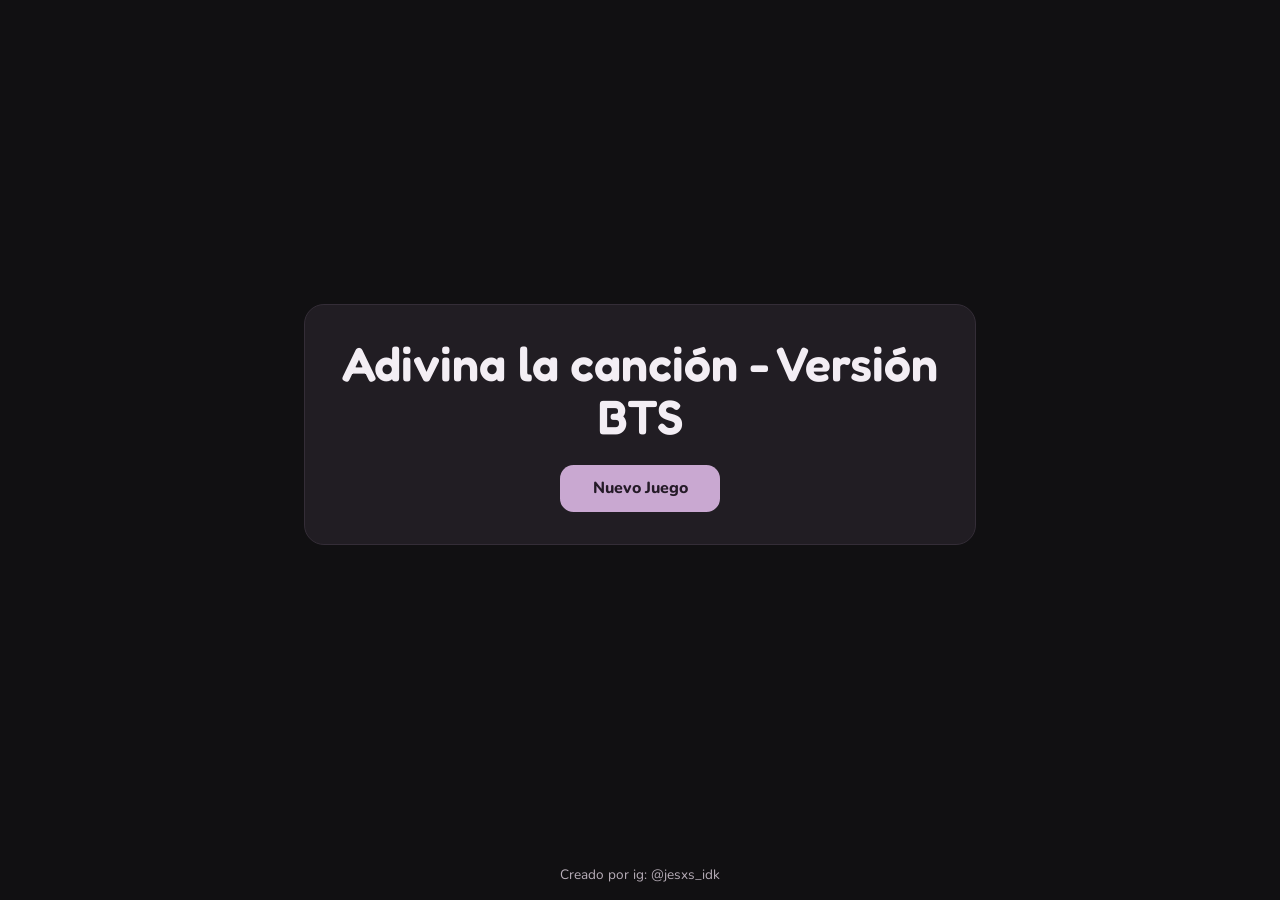
<file: index.html>
<!DOCTYPE html>
<html lang="es">
<head>
    <meta charset="UTF-8">
    <meta name="viewport" content="width=device-width, initial-scale=1.0">
    <title>Adivina la canción - BTS</title>

    <link rel="preconnect" href="https://fonts.googleapis.com">
    <link rel="preconnect" href="https://fonts.gstatic.com" crossorigin>
    <link href="https://fonts.googleapis.com/css2?family=Fredoka:wght@400;500;600&family=Nunito:wght@400;600;700;800&display=swap" rel="stylesheet">

    
    <link rel="stylesheet" href="css/style.css">
    <link rel="stylesheet" href="css/index.css">
</head>
<body>
    <!-- voy a crear pues una web para poner canciones al azar de Bts de un arreglo con su imagen y texto un botón para ponerlas al azar y guardar puntuaciones haciendo un nuevo juego, aquí la pestaña de registrar los jugadores y allá la de jugar y ahí al final la tabla de puntuaciones -->
    <main>
        <section class="info-general">
            <h1>Adivina la canción - Versión BTS</h1>
            <button id="crear-juego">Nuevo Juego</button>
        </section>

        <section class="formulario-cantidad-espacio" id="formulario-cantidad-espacio">
            <form action="" id="cantidad-jugadores">
                <input type="number" name="cantidad" placeholder="Numero de jugadores">
                <input type="submit" value="Confirmar">
            </form>
        </section>

        <section class="formulario-jugadores-espacio" id="formulario-jugadores-espacio">
            <form action="" id="formulario-jugadores">
            </form>
        </section>
    </main>

    <footer>
        Creado por ig: @jesxs_idk
    </footer>


    <script src="js/index.js"></script>
</body>
</html>
</file>
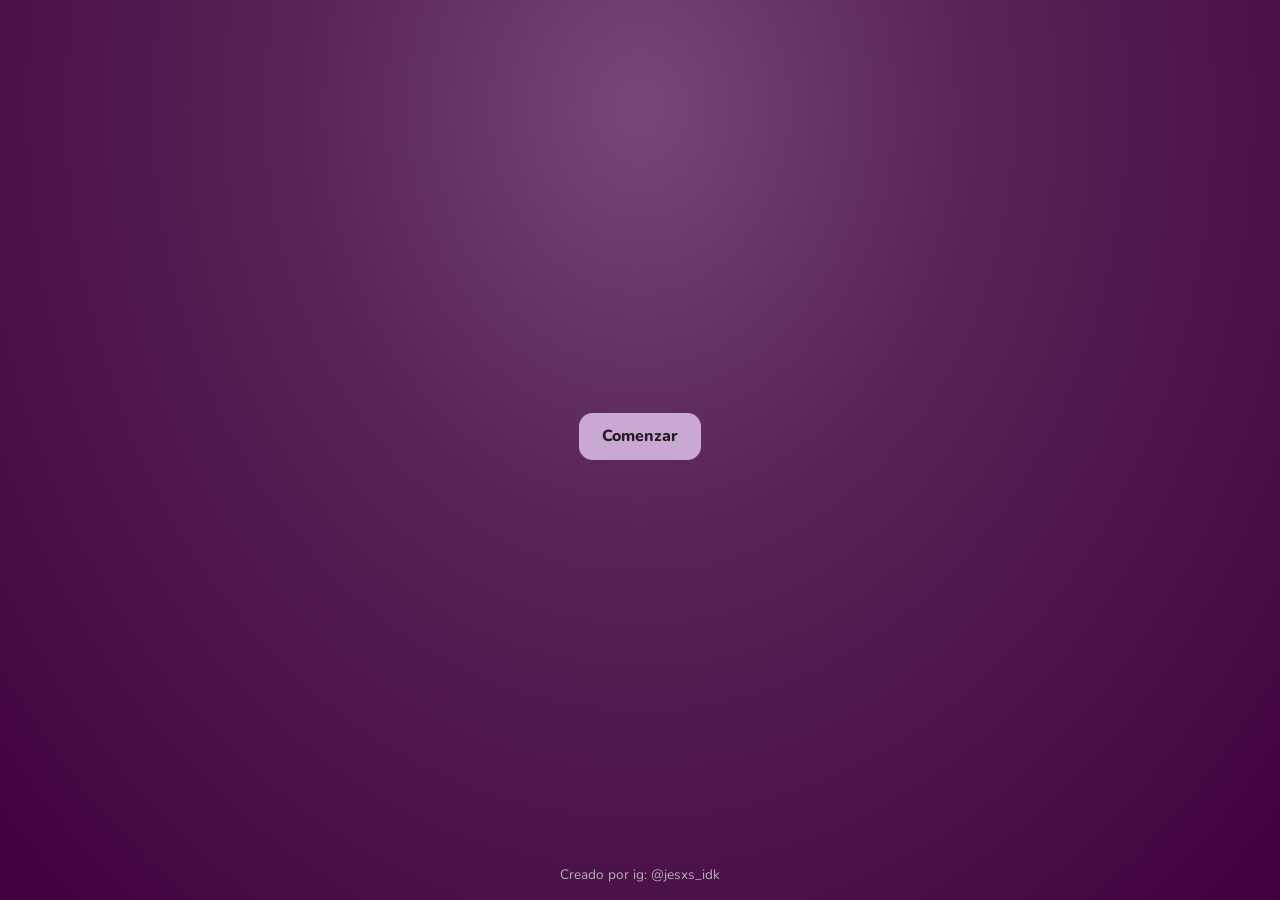
<file: html/jugar.html>
<!DOCTYPE html>
<html lang="es">
<head>
    <meta charset="UTF-8">
    <meta name="viewport" content="width=device-width, initial-scale=1.0">
    <title>Jugar en equipo</title>

    <link rel="preconnect" href="https://fonts.googleapis.com">
    <link rel="preconnect" href="https://fonts.gstatic.com" crossorigin>
    <link href="https://fonts.googleapis.com/css2?family=Fredoka:wght@400;500;600&family=Nunito:wght@400;600;700;800&display=swap" rel="stylesheet">
    <link rel="stylesheet" href="../css/style.css">
    <link rel="stylesheet" href="../css/jugar.css">
</head>
<body>
    <section class="seccionInicio" id="seccionInicio">
        <h2 id="bienvenida-jugador"></h2>
        <button id="comenzarPreguntas">Comenzar</button>
    </section>

    <section class="preguntas" id="preguntas">

        
        <div class="horizontal">
            <button id="noPunto" class="boton-pregunta">Incorrecto</button>
            <button id="punto" class="boton-pregunta">Correcto</button>
        </div>
        <p>Puntacion: <strong id="puntuacionNumero">0</strong></p>
    </section>

    <footer>Creado por ig: @jesxs_idk</footer>
    
    <script src="../js/scriptjuegos.js"></script>
</body>
</html>
</file>
<file: css/style.css>
:root {
    font-family: "Nunito", sans-serif;
    color: #f3eef4;
    font-synthesis: none;
    text-rendering: optimizeLegibility;

    --color-page: #111012;
    --color-text: #f3eef4;
    --color-muted: #b8aeb9;
    --color-surface: #211d23;
    --color-accent: #c9a8d1;
    --color-accent-hover: #dcc3e2;
    --color-border: #514653;
    --color-game-light: #774875;
    --color-game-middle: #572354;
    --color-game-dark: rgb(64, 1, 63);
    --color-wrong: #d3a6a6;
    --color-wrong-hover: #e2bdbd;
    --color-right: #b7d0bc;
    --color-right-hover: #cce0d0;
    --font-display: "Fredoka", sans-serif;

    background-color: var(--color-page);
}

* {
    box-sizing: border-box;
}

body {
    min-width: 320px;
    min-height: 100vh;
    margin: 0;
    display: flex;
    flex-direction: column;
    color: var(--color-text);
    font-size: 1rem;
}

button,
input {
    font: inherit;
}

button,
input[type="submit"] {
    min-height: 2.9rem;
    padding: 0.7rem 1.35rem;
    border: 1px solid transparent;
    border-radius: 0.85rem;
    background-color: var(--color-accent);
    color: #251b28;
    font-weight: 800;
    cursor: pointer;
    transition: background-color 160ms ease, transform 160ms ease;
}

button:hover,
input[type="submit"]:hover {
    transform: scale(1.03);
    background-color: var(--color-accent-hover);
}

button:focus-visible,
input:focus-visible {
    outline: 3px solid #ead7ef;
    outline-offset: 3px;
}

input:not([type="submit"]) {
    min-height: 2.9rem;
    padding: 0.7rem 0.9rem;
    border: 1px solid var(--color-border);
    border-radius: 0.75rem;
    background-color: #171419;
    color: var(--color-text);
}

input:not([type="submit"])::placeholder {
    color: var(--color-muted);
}

footer {
    padding: 1rem;
    color: var(--color-muted);
    font-size: 0.85rem;
    text-align: center;
}

@media (prefers-reduced-motion: reduce) {
    *,
    *::before,
    *::after {
        scroll-behavior: auto !important;
        transition-duration: 0.01ms !important;
    }
}
</file>
<file: css/index.css>
body {
    background-color: var(--color-page);
}

main {
    width: min(100% - 2rem, 42rem);
    margin: auto;
    padding: 2rem 0;
    display: flex;
    flex-direction: column;
    align-items: center;
    justify-content: center;
    gap: 1.5rem;
}

.info-general,
.formulario-cantidad-espacio,
.formulario-jugadores-espacio {
    width: 100%;
    padding: 1.5rem;
    border: 1px solid #342d37;
    border-radius: 1.25rem;
    background-color: var(--color-surface);
    text-align: center;
}

.info-general h1 {
    margin: 0 0 1.4rem;
    font-family: var(--font-display);
    font-size: clamp(2rem, 8vw, 3rem);
    line-height: 1.1;
    font-weight: 600;
}

#crear-juego {
    min-width: 10rem;
}

.formulario-cantidad-espacio,
.formulario-jugadores-espacio {
    display: none;
}

#cantidad-jugadores {
    display: flex;
    flex-direction: column;
    gap: 0.8rem;
}

#formulario-jugadores {
    display: flex;
    flex-direction: column;
    gap: 0.8rem;
}

#cantidad-jugadores input,
#formulario-jugadores input {
    width: 100%;
}



.jugadorPuntacion {
    margin: 0.65rem 0;
    color: var(--color-text);
    font-size: 1.1rem;
    font-weight: 700;
}

@media (min-width: 600px) {
    main {
        gap: 1.75rem;
        padding: 3rem 0;
    }

    .info-general,
    .formulario-cantidad-espacio,
    .formulario-jugadores-espacio {
        padding: 2rem;
    }

    #cantidad-jugadores {
        flex-direction: row;
    }

    #cantidad-jugadores input[type="number"] {
        flex: 1 1 0;
        width: auto;
        min-width: 0;
    }

    #cantidad-jugadores input[type="submit"] {
        width: auto;
        flex: 0 0 auto;
    }

    #formulario-jugadores {
        flex-direction: row;
        flex-wrap: wrap;
        justify-content: center;
    }

    #formulario-jugadores input:not([type="submit"]) {
        flex: 1 1 12rem;
    }

    #formulario-jugadores input[type="submit"] {
        flex: 0 0 60%;
    }
}
</file>
<file: css/jugar.css>
body {
    background: radial-gradient(ellipse at 50% 12%, var(--color-game-light) 0%, var(--color-game-middle) 38%, var(--color-game-dark) 100%);
    height: 100vh;
    box-sizing: border-box;
}

.seccionInicio,
.preguntas {
    width: 100%;
    height: 80vh;
    margin: 0 auto;
    padding: 2rem 0;
    box-sizing: border-box;
    display: flex;
    flex: 1;
    flex-direction: column;
    align-items: center;
    justify-content: center;
    gap: 1.25rem;
    text-align: center;
}

.seccionInicio h2 {
    margin: 0;
    font-family: var(--font-display);
    font-size: clamp(2rem, 8vw, 3rem);
    font-weight: 600;
}

.preguntas {
    display: none;
}

.preguntas > div {
    width: 100%;
    display: flex;
    flex-direction: column;
    align-items: center;
    box-sizing: border-box;
    gap: 0.9rem;
}

.imagen-preguntas {
    width: 70%;
    aspect-ratio: 1 / 1;
    border: 1px solid rgb(255 255 255 / 22%);
    border-radius: 1.25rem;
    object-fit: cover;
}

.nombre-cancion {
    margin: 0;
    font-family: var(--font-display);
    font-size: 1.5rem;
    font-weight: 500;
}

.boton-pregunta {
    min-width: 8.5rem;
}

#noPunto {
    background-color: var(--color-wrong);
}

#noPunto:hover {
    background-color: var(--color-wrong-hover);
}

#punto {
    background-color: var(--color-right);
}

#punto:hover {
    background-color: var(--color-right-hover);
}

.preguntas p:not(.nombre-cancion) {
    margin: 0;
    color: #f0e2f0;
    font-size: 1.1rem;
}

.jugadorPuntacion {
    width: 100%;
    margin: 0;
    padding: 0.9rem 1rem;
    border: 1px solid rgb(255 255 255 / 18%);
    border-radius: 0.9rem;
    background-color: rgb(26 11 27 / 38%);
    font-size: 1.1rem;
}

.enlace {
    color: blue;
}

@media (min-width: 600px) {
    .seccionInicio,
    .preguntas {
        min-height: calc(100vh - 4rem);
        padding: 3rem 0;
        gap: 1.5rem;
    }

    .imagen-preguntas {
        width: 20%;
    }

    .preguntas > button {
        min-width: 10rem;
    }
}
</file>
